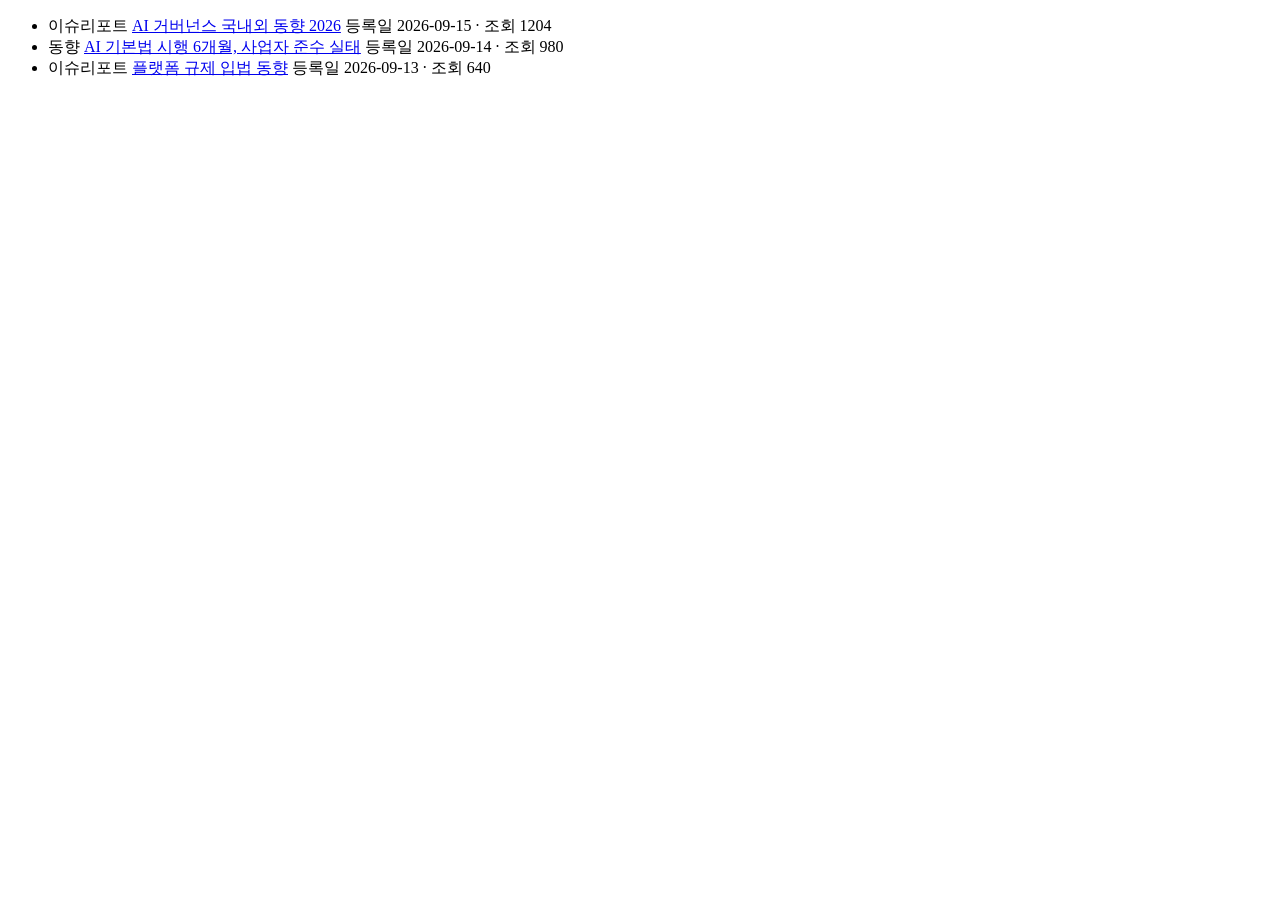
<file: tests/fixtures/board_list.html>
<!DOCTYPE html><html><head><meta charset="utf-8"></head><body>
<ul class="bbs-list">
  <li class="item">
    <span class="cate">이슈리포트</span>
    <a href="javascript:fnView('20260915','IS-171');" class="tit">AI 거버넌스 국내외 동향 2026</a>
    <span class="info">등록일 2026-09-15 &middot; 조회 1204</span>
  </li>
  <li class="item">
    <span class="cate">동향</span>
    <a href="javascript:fnView('20260914','IS-170');" class="tit">AI 기본법 시행 6개월, 사업자 준수 실태</a>
    <span class="info">등록일 2026-09-14 &middot; 조회 980</span>
  </li>
  <li class="item">
    <span class="cate">이슈리포트</span>
    <a href="javascript:fnView('20260913','IS-169');" class="tit">플랫폼 규제 입법 동향</a>
    <span class="info">등록일 2026-09-13 &middot; 조회 640</span>
  </li>
</ul></body></html>
</file>
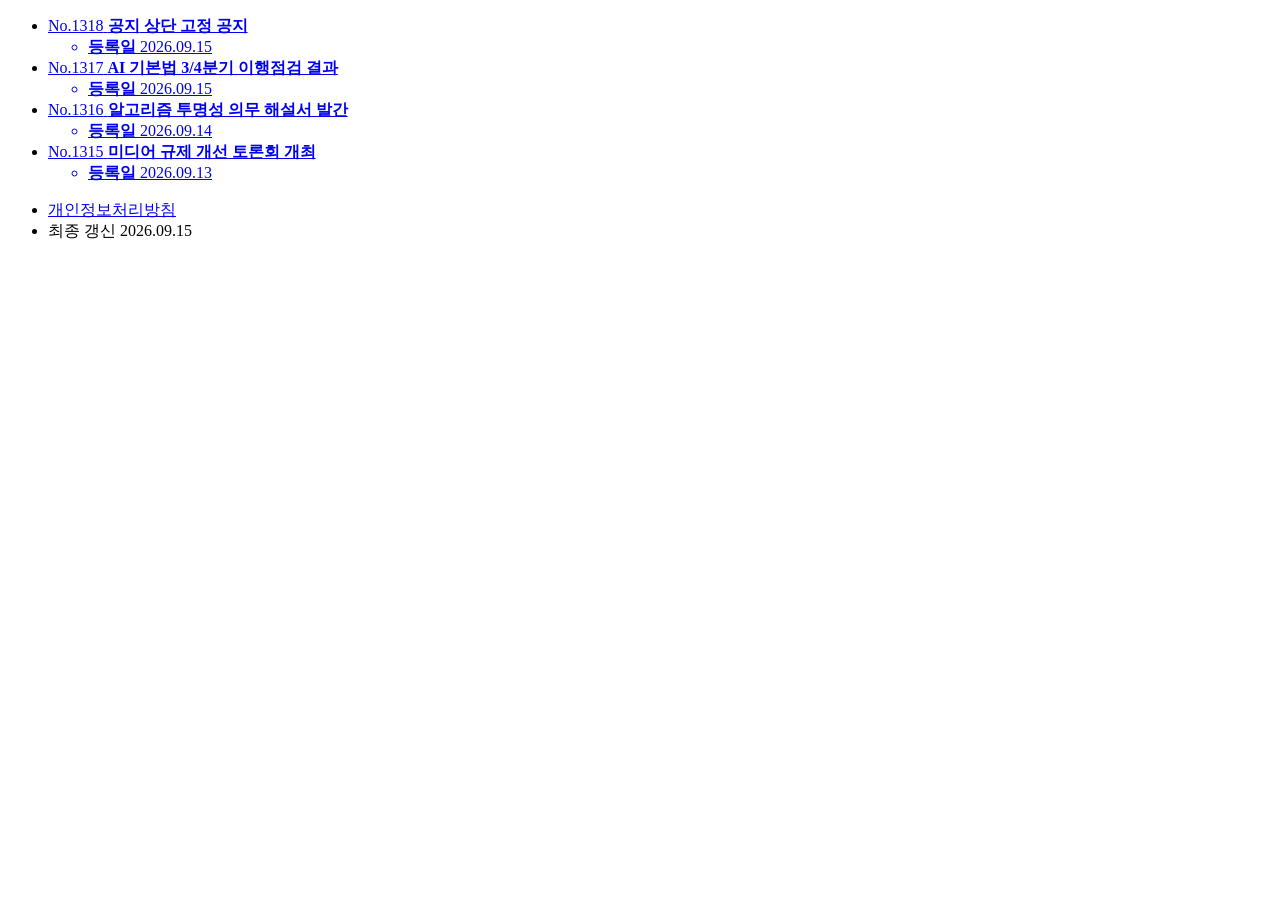
<file: tests/fixtures/board_onclick.html>
<!DOCTYPE html><html><head><meta charset="utf-8"></head><body>
<div class="wrap">
  <div class="board_list mt60">
    <ul>
      <li class="notice">
        <a href="#none" onclick="goView('115095', '');">
          <span>No.1318</span>
          <strong><span class="notice">공지</span> 상단 고정 공지</strong>
          <ul><li><strong>등록일</strong> 2026.09.15</li></ul>
        </a>
      </li>
      <li>
        <a href="#none" onclick="goView('115116', '');">
          <span>No.1317</span>
          <strong>AI 기본법 3/4분기 이행점검 결과</strong>
          <ul><li><strong>등록일</strong> 2026.09.15</li></ul>
        </a>
      </li>
      <li>
        <a href="#none" onclick="goView('115062', '');">
          <span>No.1316</span>
          <strong>알고리즘 투명성 의무 해설서 발간</strong>
          <ul><li><strong>등록일</strong> 2026.09.14</li></ul>
        </a>
      </li>
      <li>
        <a href="#none" onclick="goView('115057', '');">
          <span>No.1315</span>
          <strong>미디어 규제 개선 토론회 개최</strong>
          <ul><li><strong>등록일</strong> 2026.09.13</li></ul>
        </a>
      </li>
    </ul>
  </div>
</div>
<footer><div class="info"><ul>
  <li><a href="/policy.do">개인정보처리방침</a></li>
  <li>최종 갱신 2026.09.15</li>
</ul></div></footer>
</body></html>
</file>
